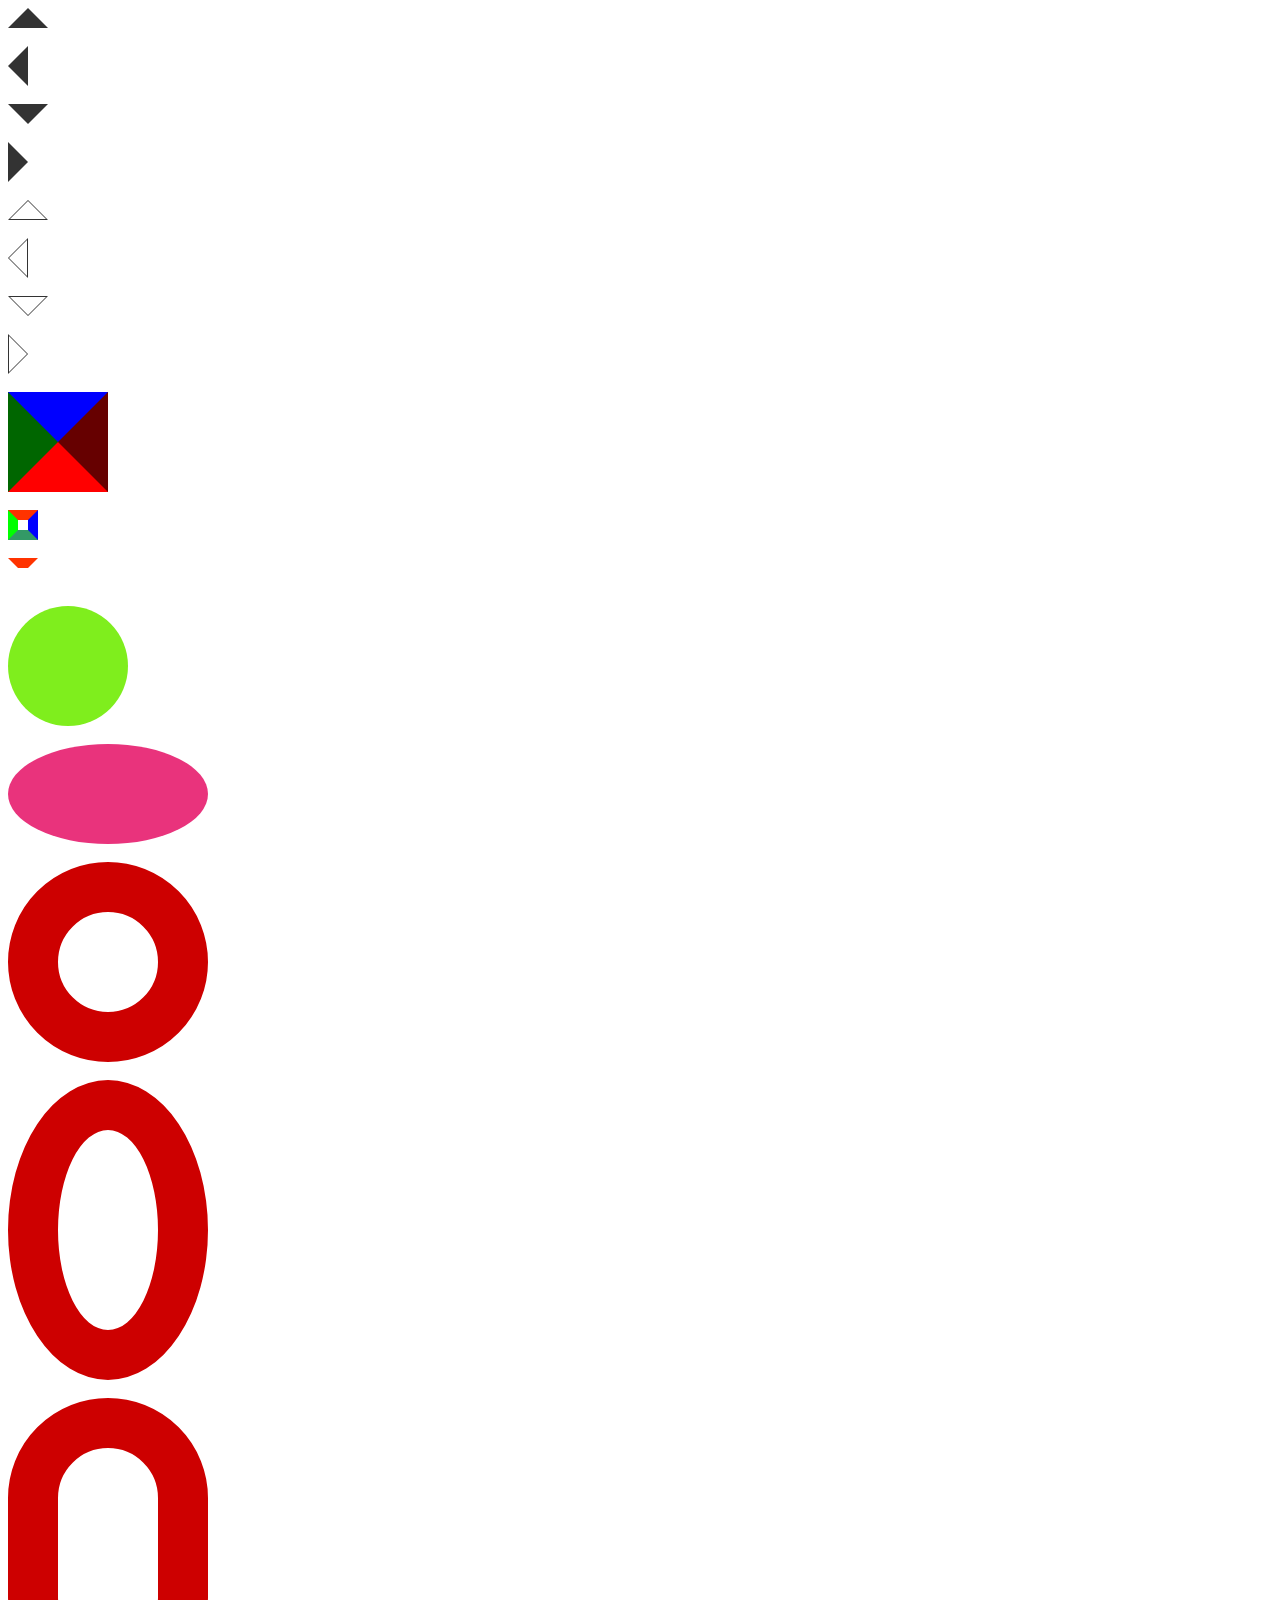
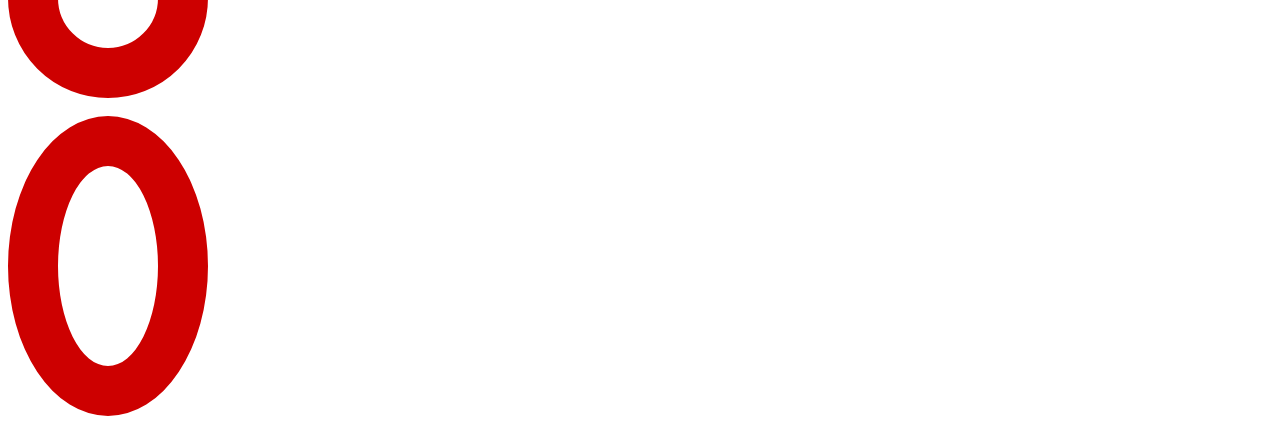
<file: index.html>
<!DOCTYPE html>
<html>
<head>
    <title>border模拟三角形</title>
    <link type="text/css" rel="stylesheet" href="css/src/arrow.css">
</head>
<body>
    <span class="arrow arrowTop"></span>
    <br>
    <span class="arrow arrowLeft"></span>
    <br>
    <span class="arrow arrowBottom"></span>
    <br>
    <span class="arrow arrowRight"></span>
    <br>

    <span class="arrow arrow1 arrowTop"><em></em></span>
    <br>
    <span class="arrow arrow1 arrowLeft"><em></em></span>
    <br>
    <span class="arrow arrow1 arrowBottom"><em></em></span>
    <br>
    <span class="arrow arrow1 arrowRight"><em></em></span>
    <br>

    <div class="arrowAll">全三角形</div>
    <br>

    <div style="width:10px; height:10px; border:10px solid;
        border-color:#ff3300 #0000ff #339966 #00ff00;font-size: 0px;">全梯形</div>
    <br>
    <div style="width:10px; height:10px; border:10px solid;
        border-color:#ff3300 #fff #fff #fff;font-size: 0px;">部分透明</div>
    <br>
    <div style=" width: 120px;height: 120px;background: #7fee1d;font-size: 0px;
        -moz-border-radius: 60px;-webkit-border-radius: 60px;border-radius: 60px;">圆形</div>
    <br>
    <div style="width: 200px;height: 100px;background: #e9337c;-webkit-border-radius: 100px / 50px;
    -moz-border-radius: 100px / 50px;font-size: 0px;border-radius: 100px / 50px;">椭圆</div>
    <br>
    <div style="width: 100px; height: 100px; border: 50px solid #cd0000;
        border-radius: 50%;font-size: 0px;">圆圈</div>
    <br>
    <div style="width: 100px; height: 200px; border: 50px solid #cd0000;
        border-radius: 50%;font-size: 0px;">椭圆圈</div>
    <br>
    <div style="width: 100px; height: 200px; border: 50px solid #cd0000;
        border-radius: 300px;font-size: 0px;">椭圆圈1</div>
    <br>
    <div style="width: 100px; height: 200px; border: 50px solid #cd0000;
        border-radius: 400px/600px;font-size: 0px;">椭圆圈1</div>
</body>
</html>
</file>
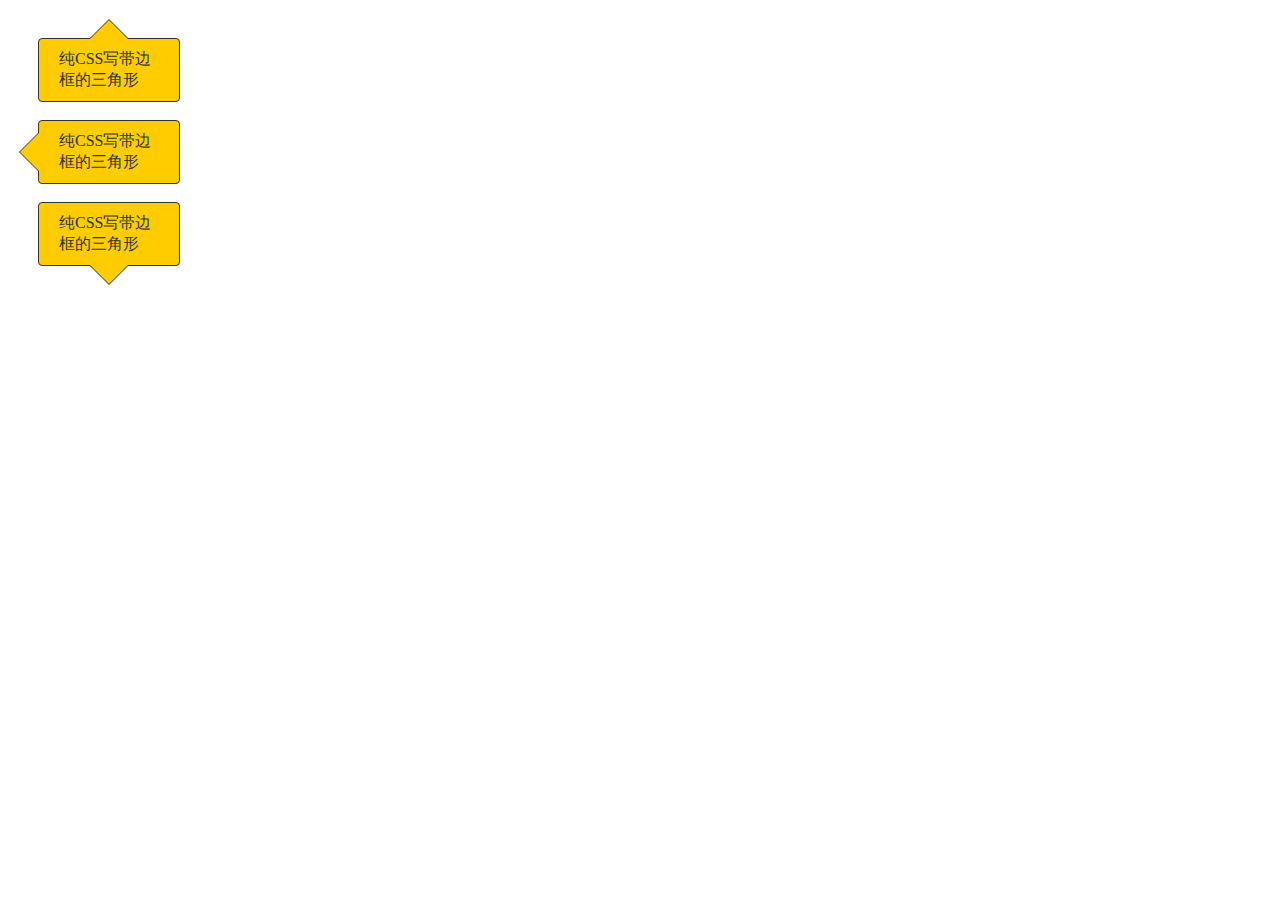
<file: bubble.html>
<!DOCTYPE html>
<html>
<head>
    <title>弹出气泡</title>
    <link type="text/css" rel="stylesheet" href="css/src/bubble.css">
</head>
<body>

    <div class="bubble">
        <span class="arrow arrowTop"><em></em></span>纯CSS写带边框的三角形
    </div>
    <br>
    <div class="bubble">
        <span class="arrow arrowLeft"><em></em></span>纯CSS写带边框的三角形
    </div>
    <br>
    <div class="bubble">
        <span class="arrow arrowBottom"><em></em></span>纯CSS写带边框的三角形
    </div>
</body>
</html>
</file>
<file: css/src/arrow.css>
.arrow{
    display:block;
    width:0;
    height:0;
    border-style:solid;
}
.arrow.arrowTop{
    border-width:0 20px 20px;
    border-color:transparent transparent #333;
}
.arrow.arrowLeft{
    border-width:20px 20px 20px 0px;
    border-color:transparent #333 transparent transparent;
}
.arrow.arrowBottom{
    border-width:20px 20px 0px 20px;
    border-color:#333 transparent  transparent transparent;
}
.arrow.arrowRight{
    border-width:20px 0px 20px 20px;
    border-color: transparent transparent transparent #333;
}

.arrow.arrow1{
    position: relative;
}
.arrow.arrowTop em{
    display:block;
    width:0;
    height:0;
    border-style: solid;
    border-width:0 18px 18px;
    border-color:transparent transparent #fff;
    position: absolute;
    top:1px;
    left:-18px;
}
.arrow.arrowLeft em{
    display:block;
    width:0;
    height:0;
    border-style: solid;
    border-width:18px 18px 18px 0px;
    border-color:transparent #fff transparent transparent;
    position: absolute;
    top:-18px;
    left:1px;
}
.arrow.arrowBottom em{
    display:block;
    width:0;
    height:0;
    border-style: solid;
    border-width:18px 18px 0px 18px;
    border-color:#fff transparent transparent transparent;
    position: absolute;
    top:-19px;
    left:-18px;
}
.arrow.arrowRight em{
    display:block;
    width:0;
    height:0;
    border-style: solid;
    border-width:18px 0px 18px 18px;
    border-color:transparent transparent transparent #fff;
    position: absolute;
    top:-18px;
    left:-19px;
}

.arrowAll{
    border-left:50px solid #060;
    border-right:50px solid #600;
    border-bottom:50px solid #f00;
    border-top:50px solid #00f;
    width:0px;
    height:0px;
    font-size: 0px;
}
</file>
<file: css/src/bubble.css>
.bubble{
    width:100px;
    background:#fc0;
    padding:10px 20px;
    color:#333;
    border-radius:4px;
    position:relative;
    top:30px;
    left:30px;
    border:1px solid #333;
}
.bubble .arrow{
    display:block;
    width:0;
    height:0;
    border-style:solid;
    position: absolute;
}
.bubble .arrow.arrowTop{
    border-width:0 20px 20px;
    border-color:transparent transparent #333;
    top:-20px;
    left:50%;
    margin-left: -20px;
}
.bubble .arrow.arrowTop em{
    display:block;
    width:0;
    height:0;
    border-style: solid;
    border-width:0 20px 20px;
    border-color:transparent transparent #fc0;
    position: absolute;
    top:1px;
    left:-20px;
}

.bubble .arrow.arrowLeft{
    border-width:20px 20px 20px 0px;
    border-color:transparent #333 transparent transparent;
    top:50%;
    left:-20px;
    margin-top: -20px;
}
.bubble .arrow.arrowLeft em{
    display:block;
    width:0;
    height:0;
    border-style: solid;
    border-width:20px 20px 20px 0px;
    border-color:transparent #fc0 transparent transparent;
    position: absolute;
    top:-20px;
    left:1px;
}
.bubble .arrow.arrowBottom{
    border-width:20px 20px 0px 20px;
    border-color:#333 transparent  transparent transparent;
    top:100%;
    left:50%;
    margin-left: -20px;
}
.bubble .arrow.arrowBottom em{
    display:block;
    width:0;
    height:0;
    border-style: solid;
    border-width:20px 20px 0px 20px;
    border-color:#fc0 transparent transparent transparent;
    position: absolute;
    top:-21px;
    left:-20px;
}
</file>
